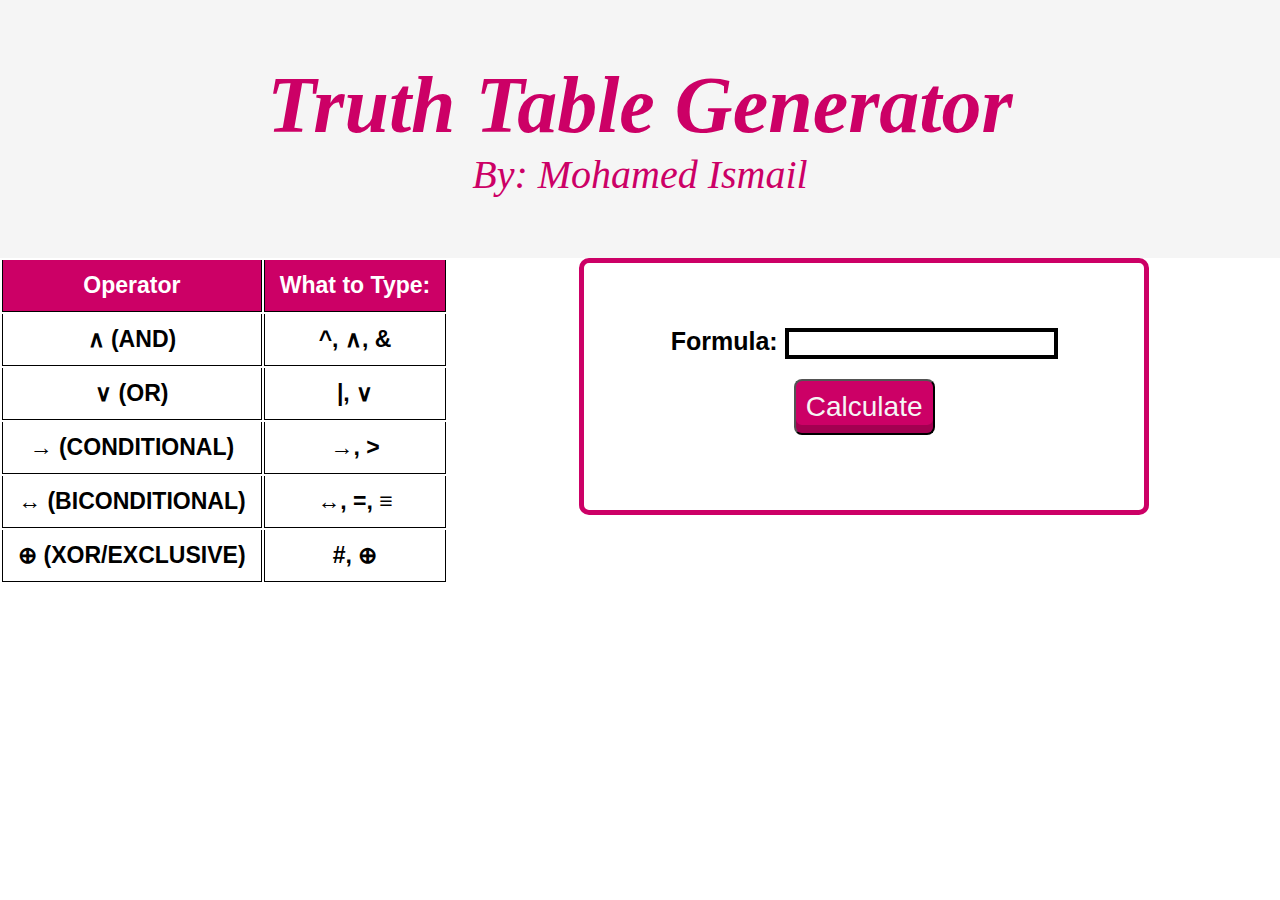
<file: truthtable/index.html>
<!DOCTYPE html>
<html lang="en">
<head>
    <META http-equiv="Content-Type" content="text/html; charset=UTF-8"> 
    <link rel="stylesheet" href="style.css">
    <title>Truth-Table Generator</title>
</head> 

<body>
    <div class="header">
        <h1>Truth Table Generator</h1>
        <p>By: Mohamed Ismail</p>
      </div>


    <div class="container">
        <div class="input">Formula: <input id="Formula" type="text"></div>
        <button id="button" class="Button">Calculate</button>
        <p id="alertMessage"></p>

    <table id="truthTable" class="TT">
    </table>
</div>

    <div class="Info">
        <table id="infoTable" class="Info">
            <thead>
            <tr>
                <td>Operator</td>
                <td>What to Type:</td>
            </tr>
            </thead>
            <tbody>
            <tr>
                <td>∧ (AND)</td>
                <td>^, ∧, &</td>
            </tr>
            <tr>
                <td>∨ (OR)</td>
                <td>|, ∨</td>
            </tr>
            <tr>
                <td> → (CONDITIONAL)</td>
                <td>→, ></td>
            </tr>
            <tr>
                <td>↔ (BICONDITIONAL)</td>
                <td>↔, =, ≡ </td>
            </tr>
            <tr>
                <td>⊕ (XOR/EXCLUSIVE)</td>
                <td>#, ⊕</td>
            </tr>
        </tbody>
        </table>
    </div>
    

    <script src="js/index.js"></script>
    <script src="js/truthTable.js"></script>

</body>
</html>
</file>
<file: truthtable/style.css>
* {
	margin: 0;
	padding: 0;
}
html{
	background-color: #fff;
	text-align: center;
}
.header {
	padding: 60px;
	text-align: center;
	background: whitesmoke;
	color: #cc0066;
	font-size: 40px;
	font-style: italic;
}
.input {
	font-size: 25px;
	color:black;
	font-weight: 700;
	font-family: sans-serif;
	margin: 20px;
}
input#Formula {
	margin: 20px 0 0 0;
	font-size: 20px;
	align-items: center;
	border: 4px solid black;
}
input#Formula:focus {
	border-color: #cc0066;
	outline-style: solid;
}
.Button {
	font-size: 28px;
	font-family: sans-serif;
	background-color: #cc0066;
	color: whitesmoke;
	box-shadow: inset 0 -8px 0 0 rgba(0, 0, 0, 0.2);
	transition: 0.1s;
	margin: 0 15px;
	cursor: pointer;
	border-radius: 8px;
	padding: 10px 10px;
}
.Button:hover {
	box-shadow: inset -6px 0 0 rgba(0, 0, 0, 0.2);
	;
}
.Button:active {
	box-shadow: inset 0 -1px o o rgba(0, 0, 0, 0.2);
	text-shadow: 0px 1px rgba(0, 0, 0, 0.2);
}
#alertMessage {
	color: red;
	font-size:40px;
	margin: 20px;
}
.TT {
	border-collapse: collapse;
	margin: 25px 0;
	margin-left: auto;
	margin-right: auto;
	font-size: 1em;
	font-family: sans-serif;
	min-width: 400px;
	box-shadow: 0 0 20px rgba(0, 0, 0, 0.15);
}
.TT thead tr {
	background-color: #cc0066;
	color: #ffffff;
	text-align: center;
}
.TT th,.TT td {
	padding: 12px 15px;
	border-left: 1px solid #000;
	border-right: 1px solid #000;
	border-bottom: 1px solid black;
}
.TT tbody tr {
	border-bottom: 1px solid #dddddd;
}
.TT td:last-child {
	font-weight: bolder;
}
.Info {
	font-size: 1.2em;
	font-family: sans-serif;
	min-width: 400px;
	margin-left: auto;
	margin-right: auto;
	vertical-align: middle;
	float: left;
}
.Info thead tr {
	background-color: #cc0066;
	color: #ffffff;
	font-weight: bolder;
	text-align: center;
}
.Info th,.Info td {
	padding: 12px 15px;
	border-left: 1px solid #000;
	border-right: 1px solid #000;
	border-bottom: 1px solid black;
	font-weight: bolder;
	text-align: center;
}
.Info tbody tr {
	border-bottom: 1px solid #dddddd;
}
div.container{
	max-width: 500px;
	width: 100%;
	background: #fff;
	padding: 25px 30px;
	margin-left: auto;
	margin-right: auto;
	vertical-align: middle;
	display: inline-block;
	border: 5px solid #cc0066;
	border-radius: 10px;
}
</file>
